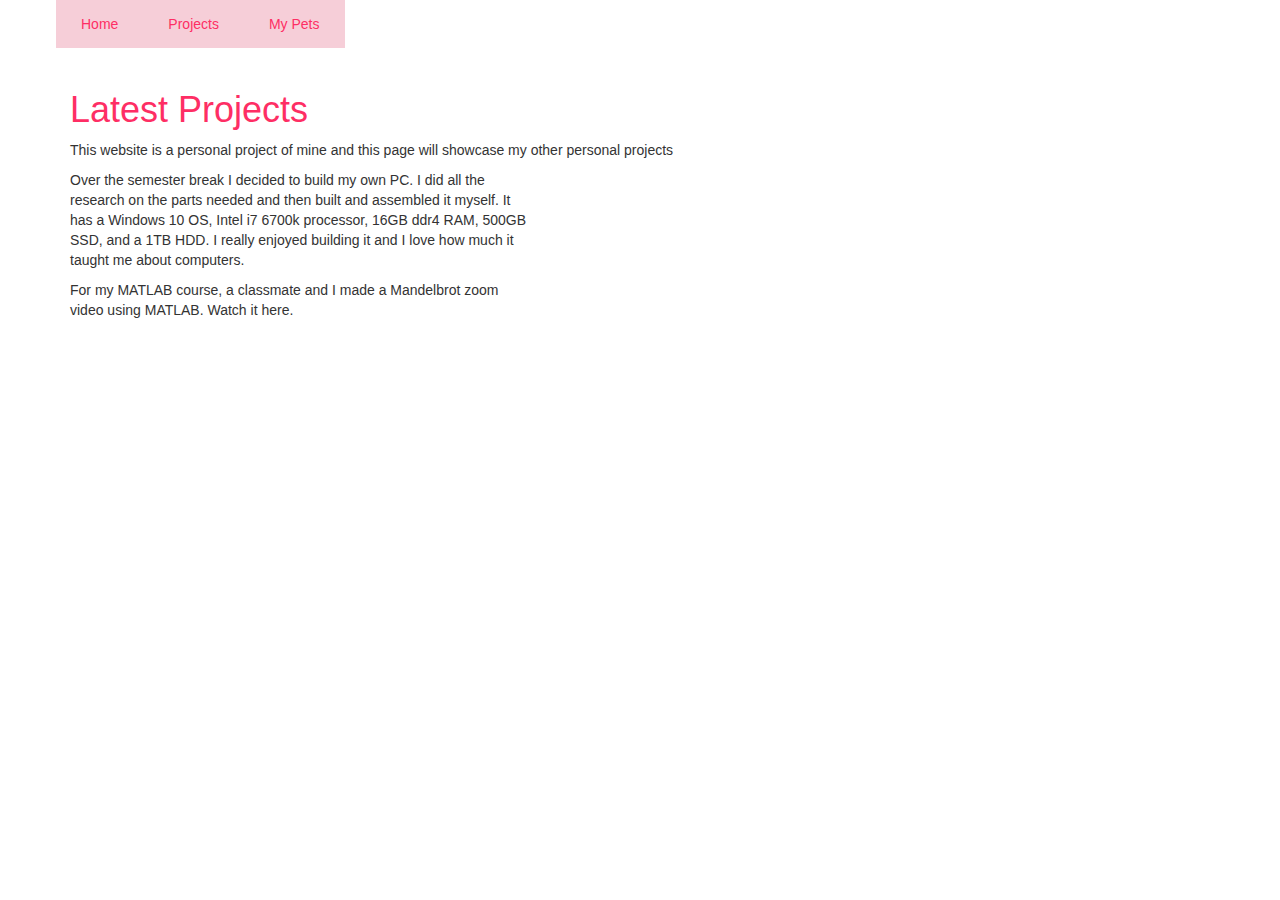
<file: projects.html>
<!DOCTYPE html>
<html>
<head>
  <link href="css/main.css" type="text/css" rel="stylesheet"/>
  <link rel="stylesheet" href="https://maxcdn.bootstrapcdn.com/bootstrap/3.3.6/css/bootstrap.min.css" />
  <title>Personal Projects</title>
 </head>
 <body>
   <div class="container">
    <div class="row">
  <div class="navbar">
<ul>
  <li><a href="index.html">Home </a></li>
  <li><a class="active" href="projects.html">Projects</a></li>
  <li><a href="pets.html">My Pets</a></li>
  
</ul>
</div>
</div>
</div>
 <div class="container">
    <!--title-->
<h1>Latest Projects</h1>
    <!--intro-->
<div class="headerp"
<p>This website is a personal project of mine and this page will showcase my other personal projects</p>
</div>
</div>
<div class="container">
  <div class="row">
    <!-- Projects-->
<div class="col-sm-12 col-md-5">
  <div class="project-comp">
  <p>Over the semester break I decided to build my own PC. I did all the research on the parts needed and then built and assembled it myself. It has a Windows 10 OS, Intel i7 6700k processor, 16GB ddr4 RAM, 500GB SSD, and a 1TB HDD. I really enjoyed building it and I love how much it taught me about computers.</p>
  </div>
  <div class="p-project1">
  <p>For my MATLAB course, a classmate and I made a Mandelbrot zoom video using MATLAB. Watch it here.<iframe width="420" height="315" src="https://www.youtube.com/embed/T9jWd9QfS4k" frameborder="0" allowfullscreen></iframe></p>
</div>
</div>
</div>
</div>
 </body>
 </html>
</file>
<file: css/main.css>
body {
  font-family: Lora,"Helvetica Neue",Helvetica,Arial,sans-serif;
 background-image: url('http://www.clipartsgram.com/image/2054878471-light-gray-pattern-wallpapers-desktop-background.jpg');
} 

ul {
    list-style-type: none;
    margin: 0px auto;
    padding: 0;
    position: fixed;
    top: 0;
    border: 5px;
  border-color: white;
    
}
li {
    float: left;
     color: #FE2E64;
     
      
}
 .active {
      background-color: #fe2e64;
    color: white;
    text-decoration: none;
    border-radius: 45;
}

li a:link,li a:visited {
    background-color: #f6ced8;
    color: #fe2e64;
    padding: 14px 25px;
    text-align: center;
    text-decoration: none;
    display: inline-block;
    border-radius: 45;
}


li a:hover,li a:active {
    background-color: #fe2e64;
    color: white;
    text-decoration: none;
    border-radius: 45;
}
   
    



/* Change the link color on hover */

 body h1{
  color: #FE2E64;
  
  font-family: Lora,"Helvetica Neue",Helvetica,Arial,sans-serif;
  text-align: left;
}
.headerp{
  text-align: left;
}
body h4{
  color:#FE2E64;
  text-align: left;
}
.p-about-me{
  text-align: left;
}
.p-project1 {
  text-align: left;
}
.project-rps {
  text-align: left;
}
</file>
